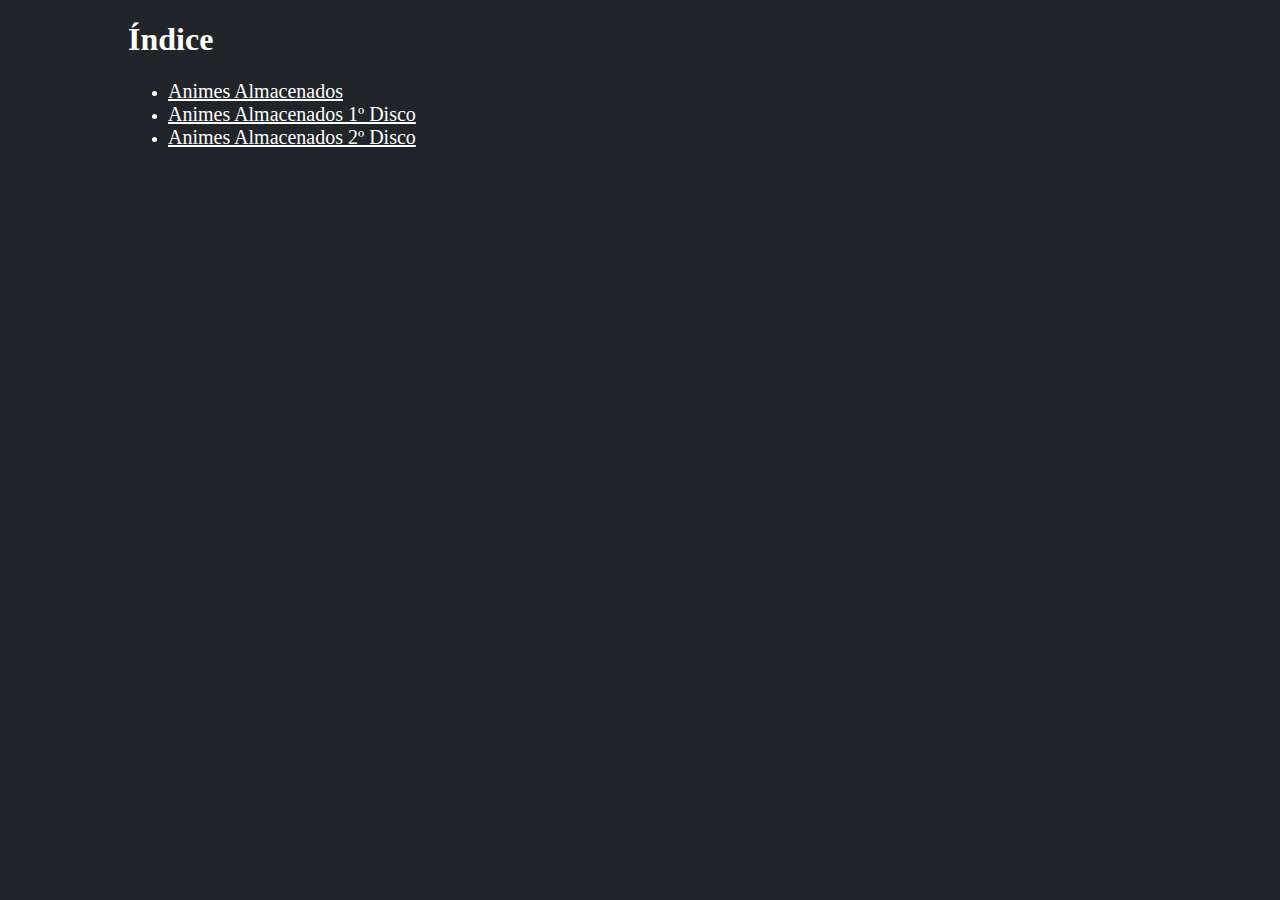
<file: index.html>
<!DOCTYPE html>
<html lang="es">
<head>
    <meta charset="UTF-8">
    <meta name="viewport" content="width=device-width, initial-scale=1.0">
    <title>Índice</title>
    <link rel="stylesheet" href="css/index.css">
</head>
<body>
    <h1>Índice</h1>
    <ul>
        <li><a href="AnimesVistos/animesalmacenados.html">Animes Almacenados</a></li>
        <li><a href="AnimesVistos/disco1.html">Animes Almacenados 1º Disco</a></li>
        <li><a href="AnimesVistos/disco2.html">Animes Almacenados 2º Disco</a></li>
    </ul>
</body>
</html>
</file>
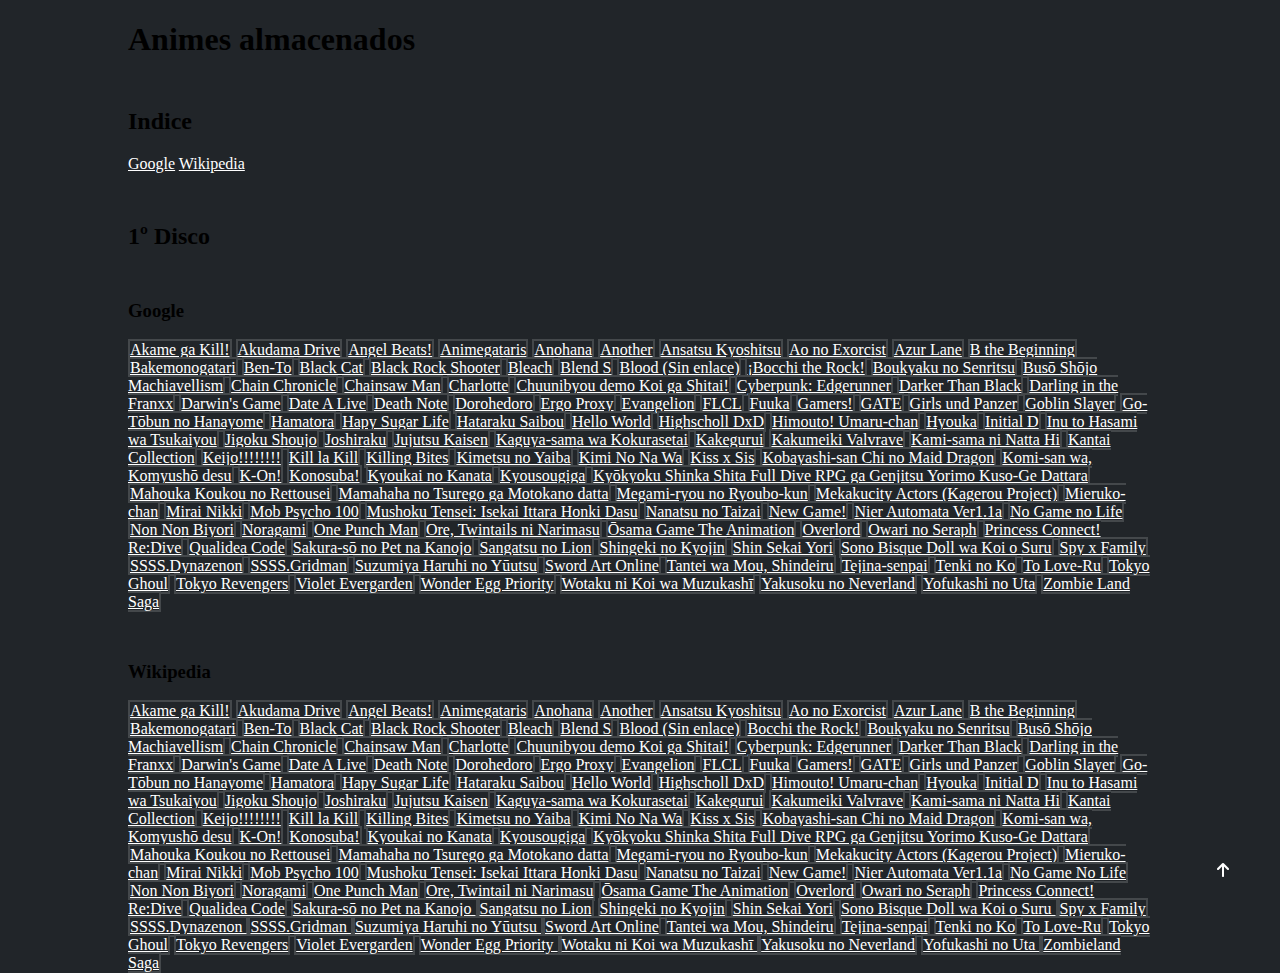
<file: AnimesVistos/animesalmacenados.html>
<!DOCTYPE html>
<html lang="es">

<head>
    <meta charset="UTF-8">
    <meta name="viewport" content="width=device-width, initial-scale=1.0">
    <title>Animes almacenados</title>
    <link rel="stylesheet" href="https://stackpath.bootstrapcdn.com/bootstrap/5.0.0-alpha1/css/bootstrap.min.css"
        integrity="sha384-r4NyP46KrjDleawBgD5tp8Y7UzmLA05oM1iAEQ17CSuDqnUK2+k9luXQOfXJCJ4I" crossorigin="anonymous">
    <script src="https://cdn.jsdelivr.net/npm/popper.js@1.16.0/dist/umd/popper.min.js"
        integrity="sha384-Q6E9RHvbIyZFJoft+2mJbHaEWldlvI9IOYy5n3zV9zzTtmI3UksdQRVvoxMfooAo"
        crossorigin="anonymous"></script>
    <script src="https://stackpath.bootstrapcdn.com/bootstrap/5.0.0-alpha1/js/bootstrap.min.js"
        integrity="sha384-oesi62hOLfzrys4LxRF63OJCXdXDipiYWBnvTl9Y9/TRlw5xlKIEHpNyvvDShgf/"
        crossorigin="anonymous"></script>
    <link rel="stylesheet" href="https://cdnjs.cloudflare.com/ajax/libs/font-awesome/6.5.2/css/all.min.css">
    <link rel="stylesheet" href="../css/animesalmacenados.css">
    <base target="vta">
    <!-- <style>
        html {
            scroll-behavior: smooth;
        }

        body {
            background-color: #212529;
            width: 80%;
            margin: auto;
        }

        .list-group-item {
            background-color: #212529;
            color: white;
            border: 2px solid rgb(255 255 255 / 16%);
        }

        .list-group-item:hover {
            background-color: rgb(13, 110, 253);
            color: white;
        }

        .list-group-item:focus {
            background-color: rgb(13, 110, 253);
            color: white;
        }

        #indice {
            margin-bottom: 50px;
            margin-top: 50px;
        }

        h3 {
            margin-top: 50px;
        }

        .not-active {
            pointer-events: none;
            cursor: default;
        }

        .flecha {
            position: fixed;
            bottom: 20px;
            right: 4%;
        }

        a {
            color: white;
            width: fit-content;
            margin: auto;
        }

        a:hover {
            color: rgb(13, 110, 253);
        }
    </style> -->
</head>

<body class="text-light text-center">
    <h1 class="border-bottom border-dark p-0" id="inicio">Animes almacenados</h1>

    <div class="flecha">
        <a href="#inicio" target="_self"><i class="fa-solid fa-arrow-up"></i></a>
    </div>

    <div class="list-group" id="indice">
        <h2>Indice</h2>
        <a href="#Google" target="_self">Google</a>
        <a href="#Wikipedia" target="_self">Wikipedia</a>
    </div>

    <h2>1º Disco</h2>
    <h3 id="Google" class="mt-0">Google</h3>
    <div class="list-group google">
        <a href="https://www.google.com/search?q=Akame+ga+Kill!" class="list-group-item list-group-item-action">Akame ga
            Kill!</a>
        <a href="https://www.google.com/search?q=Akudama+Drive" class="list-group-item list-group-item-action">Akudama
            Drive</a>
        <a href="https://www.google.com/search?q=Angel+Beats!" class="list-group-item list-group-item-action">Angel
            Beats!</a>
        <a href="https://www.google.com/search?q=Anime-Gatari"
            class="list-group-item list-group-item-action">Animegataris</a>
        <a href="https://www.google.com/search?q=Ano+Hi+Mita+Hana+no+Namae+o+Bokutachi+wa+Mada+Shiranai"
            class="list-group-item list-group-item-action">Anohana</a>
        <a href="https://www.google.com/search?q=Another" class="list-group-item list-group-item-action">Another</a>
        <a href="https://www.google.com/search?q=Ansatsu+Kyoshitsu"
            class="list-group-item list-group-item-action">Ansatsu Kyoshitsu</a>
        <a href="https://www.google.com/search?q=Ao+no+Exorcist" class="list-group-item list-group-item-action">Ao no
            Exorcist</a>
        <a href="https://www.google.com/search?q=Azur+Lane" class="list-group-item list-group-item-action">Azur Lane</a>
        <a href="https://www.google.com/search?q=B+The+Beginning" class="list-group-item list-group-item-action">B the
            Beginning</a>
        <a href="https://www.google.com/search?q=Bakemonogatari"
            class="list-group-item list-group-item-action">Bakemonogatari</a>
        <a href="https://www.google.com/search?q=Ben-To" class="list-group-item list-group-item-action">Ben-To</a>
        <a href="https://www.google.com/search?q=Black+Cat" class="list-group-item list-group-item-action">Black Cat</a>
        <a href="https://www.google.com/search?q=Black+Rock+Shooter"
            class="list-group-item list-group-item-action">Black Rock Shooter</a>
        <a href="https://www.google.com/search?q=Bleach"
            class="list-group-item list-group-item-action">Bleach</a>
        <a href="https://www.google.com/search?q=Blend+S" class="list-group-item list-group-item-action">Blend S</a>
        <a href="#" class="list-group-item list-group-item-action not-active">Blood (Sin enlace)</a>
        <a href="https://www.google.com/search?q=Bocchi+the+Rock!"
            class="list-group-item list-group-item-action">¡Bocchi the Rock!</a>
        <a href="https://www.google.com/search?q=Boukyaku+no+Senritsu"
            class="list-group-item list-group-item-action">Boukyaku no Senritsu</a>
        <a href="https://www.google.com/search?q=Buso+Shojo+Machiavellism"
            class="list-group-item list-group-item-action">Busō Shōjo Machiavellism</a>
        <a href="https://www.google.com/search?q=Chain+Chronicle" class="list-group-item list-group-item-action">Chain
            Chronicle</a>
        <a href="https://www.google.com/search?q=Chainsaw+Man" class="list-group-item list-group-item-action">Chainsaw
            Man</a>
        <a href="https://www.google.com/search?q=Charlotte" class="list-group-item list-group-item-action">Charlotte</a>
        <a href="https://www.google.com/search?q=Chunibyo+Demo+Koi+ga+Shitai!"
            class="list-group-item list-group-item-action">Chuunibyou demo Koi ga Shitai!</a>
        <a href="https://www.google.com/search?q=Cyberpunk:+Edgerunners"
            class="list-group-item list-group-item-action">Cyberpunk: Edgerunner</a>
        <a href="https://www.google.com/search?q=Darker+than+Black"
            class="list-group-item list-group-item-action">Darker Than Black</a>
        <a href="https://www.google.com/search?q=Darling+in+the+Franxx"
            class="list-group-item list-group-item-action">Darling in the Franxx</a>
        <a href="https://www.google.com/search?q=Darwin's+Game" class="list-group-item list-group-item-action">Darwin's
            Game</a>
        <a href="https://www.google.com/search?q=Date+A+Live" class="list-group-item list-group-item-action">Date A
            Live</a>
        <a href="https://www.google.com/search?q=Death+Note" class="list-group-item list-group-item-action">Death
            Note</a>
        <a href="https://www.google.com/search?q=Dorohedoro"
            class="list-group-item list-group-item-action">Dorohedoro</a>
        <a href="https://www.google.com/search?q=Ergo+Proxy" class="list-group-item list-group-item-action">Ergo
            Proxy</a>
        <a href="https://www.google.com/search?q=Neon+Genesis+Evangelion"
            class="list-group-item list-group-item-action">Evangelion</a>
        <a href="https://www.google.com/search?q=FLCL" class="list-group-item list-group-item-action">FLCL</a>
        <a href="https://www.google.com/search?q=Fuuka" class="list-group-item list-group-item-action">Fuuka</a>
        <a href="https://www.google.com/search?q=Gamers!+anime"
            class="list-group-item list-group-item-action">Gamers!</a>
        <a href="https://www.google.com/search?q=Gate+(serie)" class="list-group-item list-group-item-action">GATE</a>
        <a href="https://www.google.com/search?q=Girls+und+Panzer" class="list-group-item list-group-item-action">Girls
            und Panzer</a>
        <a href="https://www.google.com/search?q=Goblin+Slayer" class="list-group-item list-group-item-action">Goblin
            Slayer</a>
        <a href="https://www.google.com/search?q=Go+Tōbun+no+Hanayome"
            class="list-group-item list-group-item-action">Go-Tōbun no Hanayome</a>
        <a href="https://www.google.com/search?q=Hamatora" class="list-group-item list-group-item-action">Hamatora</a>
        <a href="https://www.google.com/search?q=Happy+Sugar+Life" class="list-group-item list-group-item-action">Hapy
            Sugar Life</a>
        <a href="https://www.google.com/search?q=Hataraku+Saibou"
            class="list-group-item list-group-item-action">Hataraku
            Saibou</a>
        <a href="https://www.google.com/search?q=Hello+World+(película)"
            class="list-group-item list-group-item-action">Hello World</a>
        <a href="https://www.google.com/search?q=High+School+DxD"
            class="list-group-item list-group-item-action">Highscholl DxD</a>
        <a href="https://www.google.com/search?q=Himouto!+Umaru-chan"
            class="list-group-item list-group-item-action">Himouto! Umaru-chan</a>
        <a href="https://www.google.com/search?q=Hyouka" class="list-group-item list-group-item-action">Hyouka</a>
        <a href="https://www.google.com/search?q=Initial+D" class="list-group-item list-group-item-action">Initial D</a>
        <a href="https://www.google.com/search?q=Inu+to+Hasami+wa+Tsukaiyou"
            class="list-group-item list-group-item-action">Inu to Hasami wa Tsukaiyou</a>
        <a href="https://www.google.com/search?q=Jigoku+Shoujo" class="list-group-item list-group-item-action">Jigoku
            Shoujo</a>
        <a href="https://www.google.com/search?q=Joshiraku" class="list-group-item list-group-item-action">Joshiraku</a>
        <a href="https://www.google.com/search?q=Jujutsu+Kaisen" class="list-group-item list-group-item-action">Jujutsu
            Kaisen</a>
        <a href="https://www.google.com/search?q=Kaguya-sama:+Love+Is+War"
            class="list-group-item list-group-item-action">Kaguya-sama wa Kokurasetai</a>
        <a href="https://www.google.com/search?q=Kakegurui" class="list-group-item list-group-item-action">Kakegurui</a>
        <a href="https://www.google.com/search?q=Kakumeiki+Valvrave"
            class="list-group-item list-group-item-action">Kakumeiki Valvrave</a>
        <a href="https://www.google.com/search?q=Kami-sama+ni+Natta+Hi"
            class="list-group-item list-group-item-action">Kami-sama ni Natta Hi</a>
        <a href="https://www.google.com/search?q=Kantai+Collection"
            class="list-group-item list-group-item-action">Kantai Collection</a>
        <a href="https://www.google.com/search?q=Keijo!!!!!!!!"
            class="list-group-item list-group-item-action">Keijo!!!!!!!!</a>
        <a href="https://www.google.com/search?q=Kill+la+Kill" class="list-group-item list-group-item-action">Kill la
            Kill</a>
        <a href="https://www.google.com/search?q=Killing+Bites" class="list-group-item list-group-item-action">Killing
            Bites</a>
        <a href="https://www.google.com/search?q=Kimetsu+no+Yaiba"
            class="list-group-item list-group-item-action">Kimetsu no Yaiba</a>
        <a href="https://www.google.com/search?q=Kimi+no+na+Wa" class="list-group-item list-group-item-action">Kimi No
            Na
            Wa</a>
        <a href="https://www.google.com/search?q=Kissxsis" class="list-group-item list-group-item-action">Kiss x Sis</a>
        <a href="https://www.google.com/search?q=Kobayashi-san+Chi+no+Maid+Dragon"
            class="list-group-item list-group-item-action">Kobayashi-san Chi no Maid Dragon</a>
        <a href="https://www.google.com/search?q=Komi-san+wa,+Komyushō+desu"
            class="list-group-item list-group-item-action">Komi-san wa, Komyushō desu</a>
        <a href="https://www.google.com/search?q=K-On!" class="list-group-item list-group-item-action">K-On!</a>
        <a href="https://www.google.com/search?q=Konosuba!" class="list-group-item list-group-item-action">Konosuba!</a>
        <a href="https://www.google.com/search?q=Kyoukai+no+Kanata"
            class="list-group-item list-group-item-action">Kyoukai no Kanata</a>
        <a href="https://www.google.com/search?q=Kyousougiga"
            class="list-group-item list-group-item-action">Kyousougiga</a>
        <a href="https://www.google.com/search?q=Kyuukyoku+Shinka+Shita+Full+Dive+RPG+ga+Genjitsu+Yorimo+Kuso-Ge+Dattara"
            class="list-group-item list-group-item-action">Kyōkyoku Shinka Shita Full Dive RPG ga Genjitsu Yorimo
            Kuso-Ge Dattara</a>
        <a href="https://www.google.com/search?q=Mahouka+Koukou+no+Rettousei"
            class="list-group-item list-group-item-action">Mahouka Koukou no Rettousei</a>
        <a href="https://www.google.com/search?q=Mamahaha+no+Tsurego+ga+Motokano+datta"
            class="list-group-item list-group-item-action">Mamahaha no Tsurego ga Motokano datta</a>
        <a href="https://www.google.com/search?q=Megami-ryou+no+Ryoubo-kun"
            class="list-group-item list-group-item-action">Megami-ryou no Ryoubo-kun</a>
        <a href="https://www.google.com/search?q=Mekakucity+Actors"
            class="list-group-item list-group-item-action">Mekakucity Actors (Kagerou Project)</a>
        <a href="https://www.google.com/search?q=Mieruko-chan"
            class="list-group-item list-group-item-action">Mieruko-chan</a>
        <a href="https://www.google.com/search?q=Mirai+Nikki" class="list-group-item list-group-item-action">Mirai
            Nikki</a>
        <a href="https://www.google.com/search?q=Mob+Psycho+100" class="list-group-item list-group-item-action">Mob
            Psycho 100</a>
        <a href="https://www.google.com/search?q=Mushoku+Tensei" class="list-group-item list-group-item-action">Mushoku
            Tensei: Isekai Ittara Honki Dasu</a>
        <a href="https://www.google.com/search?q=Nanatsu+no+Taizai"
            class="list-group-item list-group-item-action">Nanatsu no Taizai</a>
        <a href="https://www.google.com/search?q=New+Game!" class="list-group-item list-group-item-action">New Game!</a>
        <a href="https://www.google.com/search?q=Nier:+Automata+Ver1.1a"
            class="list-group-item list-group-item-action">Nier Automata Ver1.1a</a>
        <a href="https://www.google.com/search?q=No+Game+No+Life" class="list-group-item list-group-item-action">No Game
            no Life</a>
        <a href="https://www.google.com/search?q=Non+Non+Biyori" class="list-group-item list-group-item-action">Non Non
            Biyori</a>
        <a href="https://www.google.com/search?q=Noragami" class="list-group-item list-group-item-action">Noragami</a>
        <a href="https://www.google.com/search?q=One-Punch+Man" class="list-group-item list-group-item-action">One Punch
            Man</a>
        <a href="https://www.google.com/search?q=Ore,+Twintail+ni+Narimasu."
            class="list-group-item list-group-item-action">Ore, Twintails ni Narimasu</a>
        <a href="https://www.google.com/search?q=Ousama+Game+The+Animation"
            class="list-group-item list-group-item-action">Ōsama Game The Animation</a>
        <a href="https://www.google.com/search?q=Overlord+anime"
            class="list-group-item list-group-item-action">Overlord</a>
        <a href="https://www.google.com/search?q=Owari+no+Seraph" class="list-group-item list-group-item-action">Owari
            no Seraph</a>
        <a href="https://www.google.com/search?q=Princess+Connect!+Re:Dive"
            class="list-group-item list-group-item-action">Princess Connect! Re:Dive</a>
        <a href="https://www.google.com/search?q=Qualidea+Code" class="list-group-item list-group-item-action">Qualidea
            Code</a>
        <a href="https://www.google.com/search?q=Sakura-sou+no+Pet+na+Kanojo"
            class="list-group-item list-group-item-action">Sakura-sō no Pet na Kanojo</a>
        <a href="https://www.google.com/search?q=Sangatsu+no+Lion"
            class="list-group-item list-group-item-action">Sangatsu no Lion</a>
        <a href="https://www.google.com/search?q=Shingeki+no+Kyojin"
            class="list-group-item list-group-item-action">Shingeki no Kyojin</a>
        <a href="https://www.google.com/search?q=Shin+Sekai+Yori" class="list-group-item list-group-item-action">Shin
            Sekai Yori</a>
        <a href="https://www.google.com/search?q=Sono+Bisque+Doll+wa+Koi+o_Suru"
            class="list-group-item list-group-item-action">Sono Bisque Doll wa Koi o Suru</a>
        <a href="https://www.google.com/search?q=Spy+x+Family" class="list-group-item list-group-item-action">Spy x
            Family</a>
        <a href="https://www.google.com/search?q=SSSS.Dynazenon"
            class="list-group-item list-group-item-action">SSSS.Dynazenon</a>
        <a href="https://www.google.com/search?q=SSSS.Gridman"
            class="list-group-item list-group-item-action">SSSS.Gridman</a>
        <a href="https://www.google.com/search?q=Suzumiya+Haruhi+no+Yuuutsu"
            class="list-group-item list-group-item-action">Suzumiya Haruhi no Yūutsu</a>
        <a href="https://www.google.com/search?q=Sword+Art+Online" class="list-group-item list-group-item-action">Sword
            Art Online</a>
        <a href="https://www.google.com/search?q=Tantei+wa+Mou,+Shindeiru."
            class="list-group-item list-group-item-action">Tantei wa Mou, Shindeiru</a>
        <a href="https://www.google.com/search?q=Tejina-senpai"
            class="list-group-item list-group-item-action">Tejina-senpai</a>
        <a href="https://www.google.com/search?q=Tenki+no+Ko" class="list-group-item list-group-item-action">Tenki
            no Ko</a>
        <a href="https://www.google.com/search?q=To+Love-Ru" class="list-group-item list-group-item-action">To
            Love-Ru</a>
        <a href="https://www.google.com/search?q=Tokyo_Ghoul" class="list-group-item list-group-item-action">Tokyo
            Ghoul</a>
        <a href="https://www.google.com/search?q=Tokyo_Revengers" class="list-group-item list-group-item-action">Tokyo
            Revengers</a>
        <a href="https://www.google.com/search?q=Violet_Evergarden"
            class="list-group-item list-group-item-action">Violet Evergarden</a>
        <a href="https://www.google.com/search?q=Wonder_Egg_Priority"
            class="list-group-item list-group-item-action">Wonder Egg Priority</a>
        <a href="https://www.google.com/search?q=Wotaku_ni_Koi_wa_Muzukashii"
            class="list-group-item list-group-item-action">Wotaku ni Koi wa Muzukashī</a>
        <a href="https://www.google.com/search?q=Yakusoku+no+Neverland"
            class="list-group-item list-group-item-action">Yakusoku no Neverland</a>
        <a href="https://www.google.com/search?q=Yofukashi+no+Uta"
            class="list-group-item list-group-item-action">Yofukashi no Uta</a>
        <a href="https://www.google.com/search?q=Zombie+Land+Saga" class="list-group-item list-group-item-action">Zombie
            Land Saga</a>
    </div>

    <!------------------------------------------------------------------------------------------------------------------------------>

    <h3 id="Wikipedia" class="mt-0">Wikipedia</h3>
    <div class="list-group wikipedia">
        <a href="https://es.wikipedia.org/wiki/Akame_ga_Kill!" class="list-group-item list-group-item-action">Akame ga
            Kill!</a>
        <a href="https://es.wikipedia.org/wiki/Akudama_Drive" class="list-group-item list-group-item-action">Akudama
            Drive</a>
        <a href="https://es.wikipedia.org/wiki/Angel_Beats!" class="list-group-item list-group-item-action">Angel
            Beats!</a>
        <a href="https://es.wikipedia.org/wiki/Anime-Gatari"
            class="list-group-item list-group-item-action">Animegataris</a>
        <a href="https://es.wikipedia.org/wiki/Ano_Hi_Mita_Hana_no_Namae_o_Bokutachi_wa_Mada_Shiranai."
            class="list-group-item list-group-item-action">Anohana</a>
        <a href="https://es.wikipedia.org/wiki/Another" class="list-group-item list-group-item-action">Another</a>
        <a href="https://es.wikipedia.org/wiki/Assassination_Classroom"
            class="list-group-item list-group-item-action">Ansatsu Kyoshitsu</a>
        <a href="https://es.wikipedia.org/wiki/Blue_Exorcist" class="list-group-item list-group-item-action">Ao no
            Exorcist</a>
        <a href="https://es.wikipedia.org/wiki/Azur_Lane" class="list-group-item list-group-item-action">Azur Lane</a>
        <a href="https://es.wikipedia.org/wiki/B_The_Beginning" class="list-group-item list-group-item-action">B the
            Beginning</a>
        <a href="https://es.wikipedia.org/wiki/Bakemonogatari"
            class="list-group-item list-group-item-action">Bakemonogatari</a>
        <a href="https://es.wikipedia.org/wiki/Ben-To" class="list-group-item list-group-item-action">Ben-To</a>
        <a href="https://es.wikipedia.org/wiki/Black_Cat" class="list-group-item list-group-item-action">Black Cat</a>
        <a href="https://es.wikipedia.org/wiki/Black_Rock_Shooter" class="list-group-item list-group-item-action">Black
            Rock Shooter</a>
        <a href="https://es.wikipedia.org/wiki/Bleach" class="list-group-item list-group-item-action">Bleach</a>
        <a href="https://es.wikipedia.org/wiki/Blend_S" class="list-group-item list-group-item-action">Blend S</a>
        <a href="#" class="list-group-item list-group-item-action not-active">Blood (Sin enlace)</a>
        <a href="https://es.wikipedia.org/wiki/Bocchi_the_Rock!" class="list-group-item list-group-item-action">Bocchi
            the Rock!</a>
        <a href="https://en.wikipedia.org/wiki/Melody_of_Oblivion"
            class="list-group-item list-group-item-action">Boukyaku no Senritsu</a>
        <a href="https://es.wikipedia.org/wiki/Bus%C5%8D_Sh%C5%8Djo_Machiavellism"
            class="list-group-item list-group-item-action">Busō Shōjo Machiavellism</a>
        <a href="https://en.wikipedia.org/wiki/Chain_Chronicle" class="list-group-item list-group-item-action">Chain
            Chronicle</a>
        <a href="https://es.wikipedia.org/wiki/Chainsaw_Man" class="list-group-item list-group-item-action">Chainsaw
            Man</a>
        <a href="https://es.wikipedia.org/wiki/Charlotte_(anime)"
            class="list-group-item list-group-item-action">Charlotte</a>
        <a href="https://es.wikipedia.org/wiki/Ch%C5%ABniby%C5%8D_Demo_Koi_ga_Shitai!"
            class="list-group-item list-group-item-action">Chuunibyou demo Koi ga Shitai!</a>
        <a href="https://es.wikipedia.org/wiki/Cyberpunk:_Edgerunners"
            class="list-group-item list-group-item-action">Cyberpunk: Edgerunner</a>
        <a href="https://es.wikipedia.org/wiki/Darker_than_Black" class="list-group-item list-group-item-action">Darker
            Than Black</a>
        <a href="https://es.wikipedia.org/wiki/Darling_in_the_Franxx"
            class="list-group-item list-group-item-action">Darling in the Franxx</a>
        <a href="https://es.wikipedia.org/wiki/Darwin%27s_Game" class="list-group-item list-group-item-action">Darwin's
            Game</a>
        <a href="https://es.wikipedia.org/wiki/Date_A_Live" class="list-group-item list-group-item-action">Date A
            Live</a>
        <a href="https://es.wikipedia.org/wiki/Death_Note" class="list-group-item list-group-item-action">Death Note</a>
        <a href="https://es.wikipedia.org/wiki/Dorohedoro" class="list-group-item list-group-item-action">Dorohedoro</a>
        <a href="https://es.wikipedia.org/wiki/Ergo_Proxy" class="list-group-item list-group-item-action">Ergo Proxy</a>
        <a href="https://es.wikipedia.org/wiki/Neon_Genesis_Evangelion"
            class="list-group-item list-group-item-action">Evangelion</a>
        <a href="https://es.wikipedia.org/wiki/FLCL" class="list-group-item list-group-item-action">FLCL</a>
        <a href="https://es.wikipedia.org/wiki/F%C5%ABka" class="list-group-item list-group-item-action">Fuuka</a>
        <a href="https://es.wikipedia.org/wiki/Gamers!" class="list-group-item list-group-item-action">Gamers!</a>
        <a href="https://es.wikipedia.org/wiki/Gate_(serie)" class="list-group-item list-group-item-action">GATE</a>
        <a href="https://es.wikipedia.org/wiki/Girls_und_Panzer" class="list-group-item list-group-item-action">Girls
            und Panzer</a>
        <a href="https://es.wikipedia.org/wiki/Goblin_Slayer" class="list-group-item list-group-item-action">Goblin
            Slayer</a>
        <a href="https://es.wikipedia.org/wiki/The_Quintessential_Quintuplets"
            class="list-group-item list-group-item-action">Go-Tōbun no Hanayome</a>
        <a href="https://es.wikipedia.org/wiki/Hamatora" class="list-group-item list-group-item-action">Hamatora</a>
        <a href="https://es.wikipedia.org/wiki/Happy_Sugar_Life" class="list-group-item list-group-item-action">Hapy
            Sugar Life</a>
        <a href="https://es.wikipedia.org/wiki/Cells_at_Work!" class="list-group-item list-group-item-action">Hataraku
            Saibou</a>
        <a href="https://es.wikipedia.org/wiki/Hello_World_(pel%C3%ADcula)"
            class="list-group-item list-group-item-action">Hello World</a>
        <a href="https://es.wikipedia.org/wiki/High_School_DxD"
            class="list-group-item list-group-item-action">Highscholl DxD</a>
        <a href="https://es.wikipedia.org/wiki/Himouto!_Umaru-chan"
            class="list-group-item list-group-item-action">Himouto! Umaru-chan</a>
        <a href="https://es.wikipedia.org/wiki/Hyouka" class="list-group-item list-group-item-action">Hyouka</a>
        <a href="https://es.wikipedia.org/wiki/Initial_D" class="list-group-item list-group-item-action">Initial D</a>
        <a href="https://es.wikipedia.org/wiki/Inu_to_Hasami_wa_Tsukaiy%C5%8D"
            class="list-group-item list-group-item-action">Inu to Hasami wa Tsukaiyou</a>
        <a href="https://es.wikipedia.org/wiki/Jigoku_Sh%C5%8Djo" class="list-group-item list-group-item-action">Jigoku
            Shoujo</a>
        <a href="https://es.wikipedia.org/wiki/Joshiraku" class="list-group-item list-group-item-action">Joshiraku</a>
        <a href="https://es.wikipedia.org/wiki/Jujutsu_Kaisen" class="list-group-item list-group-item-action">Jujutsu
            Kaisen</a>
        <a href="https://es.wikipedia.org/wiki/Kaguya-sama:_Love_Is_War"
            class="list-group-item list-group-item-action">Kaguya-sama wa Kokurasetai</a>
        <a href="https://es.wikipedia.org/wiki/Kakegurui" class="list-group-item list-group-item-action">Kakegurui</a>
        <a href="https://es.wikipedia.org/wiki/Kakumeiki_Valvrave"
            class="list-group-item list-group-item-action">Kakumeiki Valvrave</a>
        <a href="https://es.wikipedia.org/wiki/The_Day_I_Became_a_God"
            class="list-group-item list-group-item-action">Kami-sama ni Natta Hi</a>
        <a href="https://es.wikipedia.org/wiki/Kantai_Collection" class="list-group-item list-group-item-action">Kantai
            Collection</a>
        <a href="https://es.wikipedia.org/wiki/Keijo!!!!!!!!"
            class="list-group-item list-group-item-action">Keijo!!!!!!!!</a>
        <a href="https://es.wikipedia.org/wiki/Kill_la_Kill" class="list-group-item list-group-item-action">Kill la
            Kill</a>
        <a href="https://es.wikipedia.org/wiki/Killing_Bites" class="list-group-item list-group-item-action">Killing
            Bites</a>
        <a href="https://es.wikipedia.org/wiki/Demon_Slayer:_Kimetsu_no_Yaiba"
            class="list-group-item list-group-item-action">Kimetsu no Yaiba</a>
        <a href="https://es.wikipedia.org/wiki/Your_Name" class="list-group-item list-group-item-action">Kimi No Na
            Wa</a>
        <a href="https://es.wikipedia.org/wiki/Kissxsis" class="list-group-item list-group-item-action">Kiss x Sis</a>
        <a href="https://es.wikipedia.org/wiki/Miss_Kobayashi%27s_Dragon_Maid"
            class="list-group-item list-group-item-action">Kobayashi-san Chi no Maid Dragon</a>
        <a href="https://es.wikipedia.org/wiki/Komi_Can%27t_Communicate"
            class="list-group-item list-group-item-action">Komi-san wa, Komyushō desu</a>
        <a href="https://es.wikipedia.org/wiki/K-On!" class="list-group-item list-group-item-action">K-On!</a>
        <a href="https://es.wikipedia.org/wiki/KonoSuba!" class="list-group-item list-group-item-action">Konosuba!</a>
        <a href="https://es.wikipedia.org/wiki/Beyond_the_Boundary"
            class="list-group-item list-group-item-action">Kyoukai no Kanata</a>
        <a href="https://en.wikipedia.org/wiki/Kyousougiga"
            class="list-group-item list-group-item-action">Kyousougiga</a>
        <a href="https://es.wikipedia.org/wiki/Ky%C5%8Dkyoku_Shinka_Shita_Full_Dive_RPG_ga_Genjitsu_Yorimo_Kuso-Ge_Dattara"
            class="list-group-item list-group-item-action">Kyōkyoku Shinka Shita Full Dive RPG ga Genjitsu Yorimo
            Kuso-Ge Dattara</a>
        <a href="https://es.wikipedia.org/wiki/The_Irregular_at_Magic_High_School"
            class="list-group-item list-group-item-action">Mahouka Koukou no Rettousei</a>
        <a href="https://es.wikipedia.org/wiki/Mamahaha_no_Tsurego_ga_Motokano_datta"
            class="list-group-item list-group-item-action">Mamahaha no Tsurego ga Motokano datta</a>
        <a href="https://es.wikipedia.org/wiki/Megami-ry%C5%8D_no_Ry%C5%8Dbo-kun"
            class="list-group-item list-group-item-action">Megami-ryou no Ryoubo-kun</a>
        <a href="https://es.wikipedia.org/wiki/Kagerou_Project"
            class="list-group-item list-group-item-action">Mekakucity Actors (Kagerou Project)</a>
        <a href="https://es.wikipedia.org/wiki/Mieruko-chan"
            class="list-group-item list-group-item-action">Mieruko-chan</a>
        <a href="https://es.wikipedia.org/wiki/The_Future_Diary" class="list-group-item list-group-item-action">Mirai
            Nikki</a>
        <a href="https://es.wikipedia.org/wiki/Mob_Psycho_100" class="list-group-item list-group-item-action">Mob Psycho
            100</a>
        <a href="https://es.wikipedia.org/wiki/Mushoku_Tensei" class="list-group-item list-group-item-action">Mushoku
            Tensei: Isekai Ittara Honki Dasu</a>
        <a href="https://es.wikipedia.org/wiki/Nanatsu_no_Taizai" class="list-group-item list-group-item-action">Nanatsu
            no Taizai</a>
        <a href="https://es.wikipedia.org/wiki/New_Game!" class="list-group-item list-group-item-action">New Game!</a>
        <a href="https://es.wikipedia.org/wiki/Nier:_Automata_Ver1.1a"
            class="list-group-item list-group-item-action">Nier Automata Ver1.1a</a>
        <a href="https://es.wikipedia.org/wiki/No_Game_No_Life" class="list-group-item list-group-item-action">No Game
            No Life</a>
        <a href="https://es.wikipedia.org/wiki/Non_Non_Biyori" class="list-group-item list-group-item-action">Non Non
            Biyori</a>
        <a href="https://es.wikipedia.org/wiki/Noragami" class="list-group-item list-group-item-action">Noragami</a>
        <a href="https://es.wikipedia.org/wiki/One-Punch_Man" class="list-group-item list-group-item-action">One Punch
            Man</a>
        <a href="https://es.wikipedia.org/wiki/Ore,_Twintail_ni_Narimasu."
            class="list-group-item list-group-item-action">Ore, Twintail ni Narimasu</a>
        <a href="https://es.wikipedia.org/wiki/%C5%8Csama_Game_The_Animation"
            class="list-group-item list-group-item-action">Ōsama Game The Animation</a>
        <a href="https://es.wikipedia.org/wiki/Overlord_(novela_ligera)"
            class="list-group-item list-group-item-action">Overlord</a>
        <a href="https://es.wikipedia.org/wiki/Owari_no_Seraph" class="list-group-item list-group-item-action">Owari no
            Seraph</a>
        <a href="https://es.wikipedia.org/wiki/Princess_Connect!_Re:Dive"
            class="list-group-item list-group-item-action">Princess Connect! Re:Dive</a>
        <a href="https://en.wikipedia.org/wiki/Qualidea_Code" class="list-group-item list-group-item-action">Qualidea
            Code</a>
        <a href="https://es.wikipedia.org/wiki/Sakura-s%C5%8D_no_Pet_na_Kanojo"
            class="list-group-item list-group-item-action">Sakura-sō no Pet na Kanojo
        </a>
        <a href="https://es.wikipedia.org/wiki/Sangatsu_no_Lion" class="list-group-item list-group-item-action">Sangatsu
            no Lion</a>
        <a href="https://es.wikipedia.org/wiki/Shingeki_no_Kyojin"
            class="list-group-item list-group-item-action">Shingeki no Kyojin</a>
        <a href="https://es.wikipedia.org/wiki/Shin_Sekai_Yori" class="list-group-item list-group-item-action">Shin
            Sekai Yori</a>
        <a href="https://es.wikipedia.org/wiki/Sono_Bisque_Doll_wa_Koi_o_Suru"
            class="list-group-item list-group-item-action">Sono Bisque Doll wa Koi o Suru
        </a>
        <a href="https://es.wikipedia.org/wiki/Spy_%C3%97_Family" class="list-group-item list-group-item-action">Spy x
            Family
        </a>
        <a href="https://es.wikipedia.org/wiki/SSSS.Dynazenon"
            class="list-group-item list-group-item-action">SSSS.Dynazenon
        </a>
        <a href="https://es.wikipedia.org/wiki/SSSS.Gridman" class="list-group-item list-group-item-action">SSSS.Gridman
        </a>
        <a href="https://es.wikipedia.org/wiki/Suzumiya_Haruhi_no_Y%C5%AButsu"
            class="list-group-item list-group-item-action">Suzumiya Haruhi no Yūutsu
        </a>
        <a href="https://es.wikipedia.org/wiki/Sword_Art_Online" class="list-group-item list-group-item-action">Sword
            Art Online</a>
        <a href="https://es.wikipedia.org/wiki/Tantei_wa_Mou,_Shindeiru."
            class="list-group-item list-group-item-action">Tantei wa Mou, Shindeiru</a>
        <a href="https://es.wikipedia.org/wiki/Tejina-senpai"
            class="list-group-item list-group-item-action">Tejina-senpai</a>
        <a href="https://es.wikipedia.org/wiki/El_tiempo_contigo" class="list-group-item list-group-item-action">Tenki
            no Ko</a>
        <a href="https://es.wikipedia.org/wiki/To_Love-Ru" class="list-group-item list-group-item-action">To Love-Ru</a>
        <a href="https://es.wikipedia.org/wiki/Tokyo_Ghoul" class="list-group-item list-group-item-action">Tokyo
            Ghoul</a>
        <a href="https://es.wikipedia.org/wiki/Tokyo_Revengers" class="list-group-item list-group-item-action">Tokyo
            Revengers</a>
        <a href="https://es.wikipedia.org/wiki/Violet_Evergarden" class="list-group-item list-group-item-action">Violet
            Evergarden</a>
        <a href="https://es.wikipedia.org/wiki/Wonder_Egg_Priority"
            class="list-group-item list-group-item-action">Wonder Egg Priority
        </a>
        <a href="https://es.wikipedia.org/wiki/Wotaku_ni_Koi_wa_Muzukash%C4%AB"
            class="list-group-item list-group-item-action">Wotaku ni Koi wa Muzukashī
        </a>
        <a href="https://es.wikipedia.org/wiki/The_Promised_Neverland"
            class="list-group-item list-group-item-action">Yakusoku no Neverland</a>
        <a href="https://es.wikipedia.org/wiki/Yofukashi_no_Uta"
            class="list-group-item list-group-item-action">Yofukashi no Uta
        </a>
        <a href="https://es.wikipedia.org/wiki/Zombieland_Saga"
            class="list-group-item list-group-item-action">Zombieland Saga</a>
    </div>
</body>

</html>
</file>
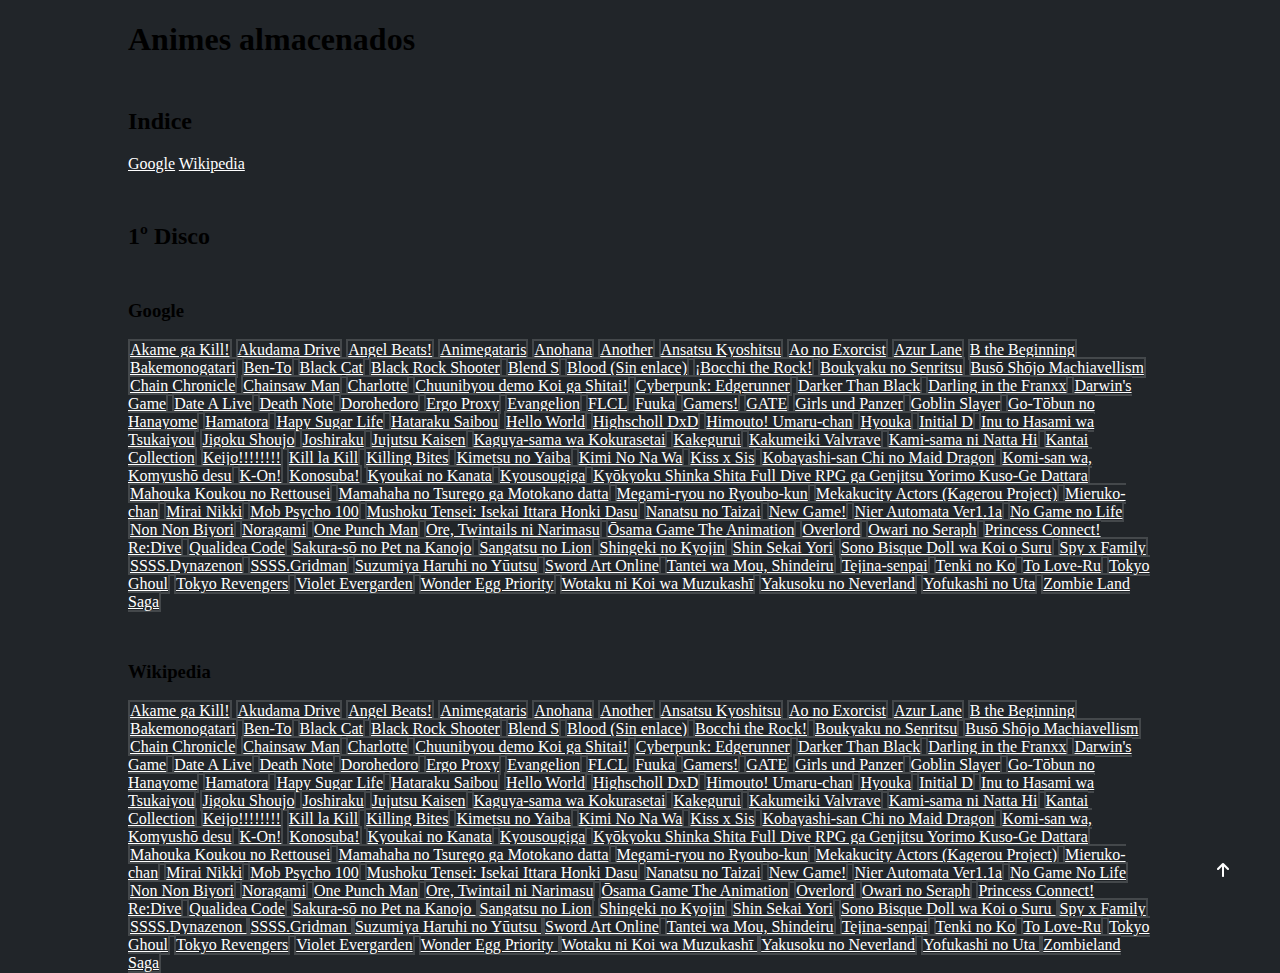
<file: AnimesVistos/disco1.html>
<!DOCTYPE html>
<html lang="es">

<head>
    <meta charset="UTF-8">
    <meta name="viewport" content="width=device-width, initial-scale=1.0">
    <title>Animes almacenados</title>
    <link rel="stylesheet" href="https://stackpath.bootstrapcdn.com/bootstrap/5.0.0-alpha1/css/bootstrap.min.css"
        integrity="sha384-r4NyP46KrjDleawBgD5tp8Y7UzmLA05oM1iAEQ17CSuDqnUK2+k9luXQOfXJCJ4I" crossorigin="anonymous">
    <script src="https://cdn.jsdelivr.net/npm/popper.js@1.16.0/dist/umd/popper.min.js"
        integrity="sha384-Q6E9RHvbIyZFJoft+2mJbHaEWldlvI9IOYy5n3zV9zzTtmI3UksdQRVvoxMfooAo"
        crossorigin="anonymous"></script>
    <script src="https://stackpath.bootstrapcdn.com/bootstrap/5.0.0-alpha1/js/bootstrap.min.js"
        integrity="sha384-oesi62hOLfzrys4LxRF63OJCXdXDipiYWBnvTl9Y9/TRlw5xlKIEHpNyvvDShgf/"
        crossorigin="anonymous"></script>
    <link rel="stylesheet" href="https://cdnjs.cloudflare.com/ajax/libs/font-awesome/6.5.2/css/all.min.css">
    <link rel="stylesheet" href="../css/animesalmacenados.css">
    <base target="vta">
    <!-- <style>
        html {
            scroll-behavior: smooth;
        }

        body {
            background-color: #212529;
            width: 80%;
            margin: auto;
        }

        .list-group-item {
            background-color: #212529;
            color: white;
            border: 2px solid rgb(255 255 255 / 16%);
        }

        .list-group-item:hover {
            background-color: rgb(13, 110, 253);
            color: white;
        }

        .list-group-item:focus {
            background-color: rgb(13, 110, 253);
            color: white;
        }

        #indice {
            margin-bottom: 50px;
            margin-top: 50px;
        }

        h3 {
            margin-top: 50px;
        }

        .not-active {
            pointer-events: none;
            cursor: default;
        }

        .flecha {
            position: fixed;
            bottom: 20px;
            right: 4%;
        }

        a {
            color: white;
            width: fit-content;
            margin: auto;
        }

        a:hover {
            color: rgb(13, 110, 253);
        }
    </style> -->
</head>

<body class="text-light text-center">
    <h1 class="border-bottom border-dark p-0" id="inicio">Animes almacenados</h1>

    <div class="flecha">
        <a href="#inicio" target="_self"><i class="fa-solid fa-arrow-up"></i></a>
    </div>

    <div class="list-group" id="indice">
        <h2>Indice</h2>
        <a href="#Google" target="_self">Google</a>
        <a href="#Wikipedia" target="_self">Wikipedia</a>
    </div>

    <h2>1º Disco</h2>
    <h3 id="Google" class="mt-0">Google</h3>
    <div class="list-group google">
        <a href="https://www.google.com/search?q=Akame+ga+Kill!" class="list-group-item list-group-item-action">Akame ga
            Kill!</a>
        <a href="https://www.google.com/search?q=Akudama+Drive" class="list-group-item list-group-item-action">Akudama
            Drive</a>
        <a href="https://www.google.com/search?q=Angel+Beats!" class="list-group-item list-group-item-action">Angel
            Beats!</a>
        <a href="https://www.google.com/search?q=Anime-Gatari"
            class="list-group-item list-group-item-action">Animegataris</a>
        <a href="https://www.google.com/search?q=Ano+Hi+Mita+Hana+no+Namae+o+Bokutachi+wa+Mada+Shiranai"
            class="list-group-item list-group-item-action">Anohana</a>
        <a href="https://www.google.com/search?q=Another" class="list-group-item list-group-item-action">Another</a>
        <a href="https://www.google.com/search?q=Ansatsu+Kyoshitsu"
            class="list-group-item list-group-item-action">Ansatsu Kyoshitsu</a>
        <a href="https://www.google.com/search?q=Ao+no+Exorcist" class="list-group-item list-group-item-action">Ao no
            Exorcist</a>
        <a href="https://www.google.com/search?q=Azur+Lane" class="list-group-item list-group-item-action">Azur Lane</a>
        <a href="https://www.google.com/search?q=B+The+Beginning" class="list-group-item list-group-item-action">B the
            Beginning</a>
        <a href="https://www.google.com/search?q=Bakemonogatari"
            class="list-group-item list-group-item-action">Bakemonogatari</a>
        <a href="https://www.google.com/search?q=Ben-To" class="list-group-item list-group-item-action">Ben-To</a>
        <a href="https://www.google.com/search?q=Black+Cat" class="list-group-item list-group-item-action">Black Cat</a>
        <a href="https://www.google.com/search?q=Black+Rock+Shooter"
            class="list-group-item list-group-item-action">Black Rock Shooter</a>
        <a href="https://www.google.com/search?q=Blend+S" class="list-group-item list-group-item-action">Blend S</a>
        <a href="#" class="list-group-item list-group-item-action not-active">Blood (Sin enlace)</a>
        <a href="https://www.google.com/search?q=Bocchi+the+Rock!"
            class="list-group-item list-group-item-action">¡Bocchi the Rock!</a>
        <a href="https://www.google.com/search?q=Boukyaku+no+Senritsu"
            class="list-group-item list-group-item-action">Boukyaku no Senritsu</a>
        <a href="https://www.google.com/search?q=Buso+Shojo+Machiavellism"
            class="list-group-item list-group-item-action">Busō Shōjo Machiavellism</a>
        <a href="https://www.google.com/search?q=Chain+Chronicle" class="list-group-item list-group-item-action">Chain
            Chronicle</a>
        <a href="https://www.google.com/search?q=Chainsaw+Man" class="list-group-item list-group-item-action">Chainsaw
            Man</a>
        <a href="https://www.google.com/search?q=Charlotte" class="list-group-item list-group-item-action">Charlotte</a>
        <a href="https://www.google.com/search?q=Chunibyo+Demo+Koi+ga+Shitai!"
            class="list-group-item list-group-item-action">Chuunibyou demo Koi ga Shitai!</a>
        <a href="https://www.google.com/search?q=Cyberpunk:+Edgerunners"
            class="list-group-item list-group-item-action">Cyberpunk: Edgerunner</a>
        <a href="https://www.google.com/search?q=Darker+than+Black"
            class="list-group-item list-group-item-action">Darker Than Black</a>
        <a href="https://www.google.com/search?q=Darling+in+the+Franxx"
            class="list-group-item list-group-item-action">Darling in the Franxx</a>
        <a href="https://www.google.com/search?q=Darwin's+Game" class="list-group-item list-group-item-action">Darwin's
            Game</a>
        <a href="https://www.google.com/search?q=Date+A+Live" class="list-group-item list-group-item-action">Date A
            Live</a>
        <a href="https://www.google.com/search?q=Death+Note" class="list-group-item list-group-item-action">Death
            Note</a>
        <a href="https://www.google.com/search?q=Dorohedoro"
            class="list-group-item list-group-item-action">Dorohedoro</a>
        <a href="https://www.google.com/search?q=Ergo+Proxy" class="list-group-item list-group-item-action">Ergo
            Proxy</a>
        <a href="https://www.google.com/search?q=Neon+Genesis+Evangelion"
            class="list-group-item list-group-item-action">Evangelion</a>
        <a href="https://www.google.com/search?q=FLCL" class="list-group-item list-group-item-action">FLCL</a>
        <a href="https://www.google.com/search?q=Fuuka" class="list-group-item list-group-item-action">Fuuka</a>
        <a href="https://www.google.com/search?q=Gamers!+anime"
            class="list-group-item list-group-item-action">Gamers!</a>
        <a href="https://www.google.com/search?q=Gate+(serie)" class="list-group-item list-group-item-action">GATE</a>
        <a href="https://www.google.com/search?q=Girls+und+Panzer" class="list-group-item list-group-item-action">Girls
            und Panzer</a>
        <a href="https://www.google.com/search?q=Goblin+Slayer" class="list-group-item list-group-item-action">Goblin
            Slayer</a>
        <a href="https://www.google.com/search?q=Go+Tōbun+no+Hanayome"
            class="list-group-item list-group-item-action">Go-Tōbun no Hanayome</a>
        <a href="https://www.google.com/search?q=Hamatora" class="list-group-item list-group-item-action">Hamatora</a>
        <a href="https://www.google.com/search?q=Happy+Sugar+Life" class="list-group-item list-group-item-action">Hapy
            Sugar Life</a>
        <a href="https://www.google.com/search?q=Hataraku+Saibou"
            class="list-group-item list-group-item-action">Hataraku
            Saibou</a>
        <a href="https://www.google.com/search?q=Hello+World+(película)"
            class="list-group-item list-group-item-action">Hello World</a>
        <a href="https://www.google.com/search?q=High+School+DxD"
            class="list-group-item list-group-item-action">Highscholl DxD</a>
        <a href="https://www.google.com/search?q=Himouto!+Umaru-chan"
            class="list-group-item list-group-item-action">Himouto! Umaru-chan</a>
        <a href="https://www.google.com/search?q=Hyouka" class="list-group-item list-group-item-action">Hyouka</a>
        <a href="https://www.google.com/search?q=Initial+D" class="list-group-item list-group-item-action">Initial D</a>
        <a href="https://www.google.com/search?q=Inu+to+Hasami+wa+Tsukaiyou"
            class="list-group-item list-group-item-action">Inu to Hasami wa Tsukaiyou</a>
        <a href="https://www.google.com/search?q=Jigoku+Shoujo" class="list-group-item list-group-item-action">Jigoku
            Shoujo</a>
        <a href="https://www.google.com/search?q=Joshiraku" class="list-group-item list-group-item-action">Joshiraku</a>
        <a href="https://www.google.com/search?q=Jujutsu+Kaisen" class="list-group-item list-group-item-action">Jujutsu
            Kaisen</a>
        <a href="https://www.google.com/search?q=Kaguya-sama:+Love+Is+War"
            class="list-group-item list-group-item-action">Kaguya-sama wa Kokurasetai</a>
        <a href="https://www.google.com/search?q=Kakegurui" class="list-group-item list-group-item-action">Kakegurui</a>
        <a href="https://www.google.com/search?q=Kakumeiki+Valvrave"
            class="list-group-item list-group-item-action">Kakumeiki Valvrave</a>
        <a href="https://www.google.com/search?q=Kami-sama+ni+Natta+Hi"
            class="list-group-item list-group-item-action">Kami-sama ni Natta Hi</a>
        <a href="https://www.google.com/search?q=Kantai+Collection"
            class="list-group-item list-group-item-action">Kantai Collection</a>
        <a href="https://www.google.com/search?q=Keijo!!!!!!!!"
            class="list-group-item list-group-item-action">Keijo!!!!!!!!</a>
        <a href="https://www.google.com/search?q=Kill+la+Kill" class="list-group-item list-group-item-action">Kill la
            Kill</a>
        <a href="https://www.google.com/search?q=Killing+Bites" class="list-group-item list-group-item-action">Killing
            Bites</a>
        <a href="https://www.google.com/search?q=Kimetsu+no+Yaiba"
            class="list-group-item list-group-item-action">Kimetsu no Yaiba</a>
        <a href="https://www.google.com/search?q=Kimi+no+na+Wa" class="list-group-item list-group-item-action">Kimi No
            Na
            Wa</a>
        <a href="https://www.google.com/search?q=Kissxsis" class="list-group-item list-group-item-action">Kiss x Sis</a>
        <a href="https://www.google.com/search?q=Kobayashi-san+Chi+no+Maid+Dragon"
            class="list-group-item list-group-item-action">Kobayashi-san Chi no Maid Dragon</a>
        <a href="https://www.google.com/search?q=Komi-san+wa,+Komyushō+desu"
            class="list-group-item list-group-item-action">Komi-san wa, Komyushō desu</a>
        <a href="https://www.google.com/search?q=K-On!" class="list-group-item list-group-item-action">K-On!</a>
        <a href="https://www.google.com/search?q=Konosuba!" class="list-group-item list-group-item-action">Konosuba!</a>
        <a href="https://www.google.com/search?q=Kyoukai+no+Kanata"
            class="list-group-item list-group-item-action">Kyoukai no Kanata</a>
        <a href="https://www.google.com/search?q=Kyousougiga"
            class="list-group-item list-group-item-action">Kyousougiga</a>
        <a href="https://www.google.com/search?q=Kyuukyoku+Shinka+Shita+Full+Dive+RPG+ga+Genjitsu+Yorimo+Kuso-Ge+Dattara"
            class="list-group-item list-group-item-action">Kyōkyoku Shinka Shita Full Dive RPG ga Genjitsu Yorimo
            Kuso-Ge Dattara</a>
        <a href="https://www.google.com/search?q=Mahouka+Koukou+no+Rettousei"
            class="list-group-item list-group-item-action">Mahouka Koukou no Rettousei</a>
        <a href="https://www.google.com/search?q=Mamahaha+no+Tsurego+ga+Motokano+datta"
            class="list-group-item list-group-item-action">Mamahaha no Tsurego ga Motokano datta</a>
        <a href="https://www.google.com/search?q=Megami-ryou+no+Ryoubo-kun"
            class="list-group-item list-group-item-action">Megami-ryou no Ryoubo-kun</a>
        <a href="https://www.google.com/search?q=Mekakucity+Actors"
            class="list-group-item list-group-item-action">Mekakucity Actors (Kagerou Project)</a>
        <a href="https://www.google.com/search?q=Mieruko-chan"
            class="list-group-item list-group-item-action">Mieruko-chan</a>
        <a href="https://www.google.com/search?q=Mirai+Nikki" class="list-group-item list-group-item-action">Mirai
            Nikki</a>
        <a href="https://www.google.com/search?q=Mob+Psycho+100" class="list-group-item list-group-item-action">Mob
            Psycho 100</a>
        <a href="https://www.google.com/search?q=Mushoku+Tensei" class="list-group-item list-group-item-action">Mushoku
            Tensei: Isekai Ittara Honki Dasu</a>
        <a href="https://www.google.com/search?q=Nanatsu+no+Taizai"
            class="list-group-item list-group-item-action">Nanatsu no Taizai</a>
        <a href="https://www.google.com/search?q=New+Game!" class="list-group-item list-group-item-action">New Game!</a>
        <a href="https://www.google.com/search?q=Nier:+Automata+Ver1.1a"
            class="list-group-item list-group-item-action">Nier Automata Ver1.1a</a>
        <a href="https://www.google.com/search?q=No+Game+No+Life" class="list-group-item list-group-item-action">No Game
            no Life</a>
        <a href="https://www.google.com/search?q=Non+Non+Biyori" class="list-group-item list-group-item-action">Non Non
            Biyori</a>
        <a href="https://www.google.com/search?q=Noragami" class="list-group-item list-group-item-action">Noragami</a>
        <a href="https://www.google.com/search?q=One-Punch+Man" class="list-group-item list-group-item-action">One Punch
            Man</a>
        <a href="https://www.google.com/search?q=Ore,+Twintail+ni+Narimasu."
            class="list-group-item list-group-item-action">Ore, Twintails ni Narimasu</a>
        <a href="https://www.google.com/search?q=Ousama+Game+The+Animation"
            class="list-group-item list-group-item-action">Ōsama Game The Animation</a>
        <a href="https://www.google.com/search?q=Overlord+anime"
            class="list-group-item list-group-item-action">Overlord</a>
        <a href="https://www.google.com/search?q=Owari+no+Seraph" class="list-group-item list-group-item-action">Owari
            no Seraph</a>
        <a href="https://www.google.com/search?q=Princess+Connect!+Re:Dive"
            class="list-group-item list-group-item-action">Princess Connect! Re:Dive</a>
        <a href="https://www.google.com/search?q=Qualidea+Code" class="list-group-item list-group-item-action">Qualidea
            Code</a>
        <a href="https://www.google.com/search?q=Sakura-sou+no+Pet+na+Kanojo"
            class="list-group-item list-group-item-action">Sakura-sō no Pet na Kanojo</a>
        <a href="https://www.google.com/search?q=Sangatsu+no+Lion"
            class="list-group-item list-group-item-action">Sangatsu no Lion</a>
        <a href="https://www.google.com/search?q=Shingeki+no+Kyojin"
            class="list-group-item list-group-item-action">Shingeki no Kyojin</a>
        <a href="https://www.google.com/search?q=Shin+Sekai+Yori" class="list-group-item list-group-item-action">Shin
            Sekai Yori</a>
        <a href="https://www.google.com/search?q=Sono+Bisque+Doll+wa+Koi+o_Suru"
            class="list-group-item list-group-item-action">Sono Bisque Doll wa Koi o Suru</a>
        <a href="https://www.google.com/search?q=Spy+x+Family" class="list-group-item list-group-item-action">Spy x
            Family</a>
        <a href="https://www.google.com/search?q=SSSS.Dynazenon"
            class="list-group-item list-group-item-action">SSSS.Dynazenon</a>
        <a href="https://www.google.com/search?q=SSSS.Gridman"
            class="list-group-item list-group-item-action">SSSS.Gridman</a>
        <a href="https://www.google.com/search?q=Suzumiya+Haruhi+no+Yuuutsu"
            class="list-group-item list-group-item-action">Suzumiya Haruhi no Yūutsu</a>
        <a href="https://www.google.com/search?q=Sword+Art+Online" class="list-group-item list-group-item-action">Sword
            Art Online</a>
        <a href="https://www.google.com/search?q=Tantei+wa+Mou,+Shindeiru."
            class="list-group-item list-group-item-action">Tantei wa Mou, Shindeiru</a>
        <a href="https://www.google.com/search?q=Tejina-senpai"
            class="list-group-item list-group-item-action">Tejina-senpai</a>
        <a href="https://www.google.com/search?q=Tenki+no+Ko" class="list-group-item list-group-item-action">Tenki
            no Ko</a>
        <a href="https://www.google.com/search?q=To+Love-Ru" class="list-group-item list-group-item-action">To
            Love-Ru</a>
        <a href="https://www.google.com/search?q=Tokyo_Ghoul" class="list-group-item list-group-item-action">Tokyo
            Ghoul</a>
        <a href="https://www.google.com/search?q=Tokyo_Revengers" class="list-group-item list-group-item-action">Tokyo
            Revengers</a>
        <a href="https://www.google.com/search?q=Violet_Evergarden"
            class="list-group-item list-group-item-action">Violet Evergarden</a>
        <a href="https://www.google.com/search?q=Wonder_Egg_Priority"
            class="list-group-item list-group-item-action">Wonder Egg Priority</a>
        <a href="https://www.google.com/search?q=Wotaku_ni_Koi_wa_Muzukashii"
            class="list-group-item list-group-item-action">Wotaku ni Koi wa Muzukashī</a>
        <a href="https://www.google.com/search?q=Yakusoku+no+Neverland"
            class="list-group-item list-group-item-action">Yakusoku no Neverland</a>
        <a href="https://www.google.com/search?q=Yofukashi+no+Uta"
            class="list-group-item list-group-item-action">Yofukashi no Uta</a>
        <a href="https://www.google.com/search?q=Zombie+Land+Saga" class="list-group-item list-group-item-action">Zombie
            Land Saga</a>
    </div>

    <!------------------------------------------------------------------------------------------------------------------------------>

    <h3 id="Wikipedia" class="mt-0">Wikipedia</h3>
    <div class="list-group wikipedia">
        <a href="https://es.wikipedia.org/wiki/Akame_ga_Kill!" class="list-group-item list-group-item-action">Akame ga
            Kill!</a>
        <a href="https://es.wikipedia.org/wiki/Akudama_Drive" class="list-group-item list-group-item-action">Akudama
            Drive</a>
        <a href="https://es.wikipedia.org/wiki/Angel_Beats!" class="list-group-item list-group-item-action">Angel
            Beats!</a>
        <a href="https://es.wikipedia.org/wiki/Anime-Gatari"
            class="list-group-item list-group-item-action">Animegataris</a>
        <a href="https://es.wikipedia.org/wiki/Ano_Hi_Mita_Hana_no_Namae_o_Bokutachi_wa_Mada_Shiranai."
            class="list-group-item list-group-item-action">Anohana</a>
        <a href="https://es.wikipedia.org/wiki/Another" class="list-group-item list-group-item-action">Another</a>
        <a href="https://es.wikipedia.org/wiki/Assassination_Classroom"
            class="list-group-item list-group-item-action">Ansatsu Kyoshitsu</a>
        <a href="https://es.wikipedia.org/wiki/Blue_Exorcist" class="list-group-item list-group-item-action">Ao no
            Exorcist</a>
        <a href="https://es.wikipedia.org/wiki/Azur_Lane" class="list-group-item list-group-item-action">Azur Lane</a>
        <a href="https://es.wikipedia.org/wiki/B_The_Beginning" class="list-group-item list-group-item-action">B the
            Beginning</a>
        <a href="https://es.wikipedia.org/wiki/Bakemonogatari"
            class="list-group-item list-group-item-action">Bakemonogatari</a>
        <a href="https://es.wikipedia.org/wiki/Ben-To" class="list-group-item list-group-item-action">Ben-To</a>
        <a href="https://es.wikipedia.org/wiki/Black_Cat" class="list-group-item list-group-item-action">Black Cat</a>
        <a href="https://es.wikipedia.org/wiki/Black_Rock_Shooter" class="list-group-item list-group-item-action">Black
            Rock Shooter</a>
        <a href="https://es.wikipedia.org/wiki/Blend_S" class="list-group-item list-group-item-action">Blend S</a>
        <a href="#" class="list-group-item list-group-item-action not-active">Blood (Sin enlace)</a>
        <a href="https://es.wikipedia.org/wiki/Bocchi_the_Rock!" class="list-group-item list-group-item-action">Bocchi
            the Rock!</a>
        <a href="https://en.wikipedia.org/wiki/Melody_of_Oblivion"
            class="list-group-item list-group-item-action">Boukyaku no Senritsu</a>
        <a href="https://es.wikipedia.org/wiki/Bus%C5%8D_Sh%C5%8Djo_Machiavellism"
            class="list-group-item list-group-item-action">Busō Shōjo Machiavellism</a>
        <a href="https://en.wikipedia.org/wiki/Chain_Chronicle" class="list-group-item list-group-item-action">Chain
            Chronicle</a>
        <a href="https://es.wikipedia.org/wiki/Chainsaw_Man" class="list-group-item list-group-item-action">Chainsaw
            Man</a>
        <a href="https://es.wikipedia.org/wiki/Charlotte_(anime)"
            class="list-group-item list-group-item-action">Charlotte</a>
        <a href="https://es.wikipedia.org/wiki/Ch%C5%ABniby%C5%8D_Demo_Koi_ga_Shitai!"
            class="list-group-item list-group-item-action">Chuunibyou demo Koi ga Shitai!</a>
        <a href="https://es.wikipedia.org/wiki/Cyberpunk:_Edgerunners"
            class="list-group-item list-group-item-action">Cyberpunk: Edgerunner</a>
        <a href="https://es.wikipedia.org/wiki/Darker_than_Black" class="list-group-item list-group-item-action">Darker
            Than Black</a>
        <a href="https://es.wikipedia.org/wiki/Darling_in_the_Franxx"
            class="list-group-item list-group-item-action">Darling in the Franxx</a>
        <a href="https://es.wikipedia.org/wiki/Darwin%27s_Game" class="list-group-item list-group-item-action">Darwin's
            Game</a>
        <a href="https://es.wikipedia.org/wiki/Date_A_Live" class="list-group-item list-group-item-action">Date A
            Live</a>
        <a href="https://es.wikipedia.org/wiki/Death_Note" class="list-group-item list-group-item-action">Death Note</a>
        <a href="https://es.wikipedia.org/wiki/Dorohedoro" class="list-group-item list-group-item-action">Dorohedoro</a>
        <a href="https://es.wikipedia.org/wiki/Ergo_Proxy" class="list-group-item list-group-item-action">Ergo Proxy</a>
        <a href="https://es.wikipedia.org/wiki/Neon_Genesis_Evangelion"
            class="list-group-item list-group-item-action">Evangelion</a>
        <a href="https://es.wikipedia.org/wiki/FLCL" class="list-group-item list-group-item-action">FLCL</a>
        <a href="https://es.wikipedia.org/wiki/F%C5%ABka" class="list-group-item list-group-item-action">Fuuka</a>
        <a href="https://es.wikipedia.org/wiki/Gamers!" class="list-group-item list-group-item-action">Gamers!</a>
        <a href="https://es.wikipedia.org/wiki/Gate_(serie)" class="list-group-item list-group-item-action">GATE</a>
        <a href="https://es.wikipedia.org/wiki/Girls_und_Panzer" class="list-group-item list-group-item-action">Girls
            und Panzer</a>
        <a href="https://es.wikipedia.org/wiki/Goblin_Slayer" class="list-group-item list-group-item-action">Goblin
            Slayer</a>
        <a href="https://es.wikipedia.org/wiki/The_Quintessential_Quintuplets"
            class="list-group-item list-group-item-action">Go-Tōbun no Hanayome</a>
        <a href="https://es.wikipedia.org/wiki/Hamatora" class="list-group-item list-group-item-action">Hamatora</a>
        <a href="https://es.wikipedia.org/wiki/Happy_Sugar_Life" class="list-group-item list-group-item-action">Hapy
            Sugar Life</a>
        <a href="https://es.wikipedia.org/wiki/Cells_at_Work!" class="list-group-item list-group-item-action">Hataraku
            Saibou</a>
        <a href="https://es.wikipedia.org/wiki/Hello_World_(pel%C3%ADcula)"
            class="list-group-item list-group-item-action">Hello World</a>
        <a href="https://es.wikipedia.org/wiki/High_School_DxD"
            class="list-group-item list-group-item-action">Highscholl DxD</a>
        <a href="https://es.wikipedia.org/wiki/Himouto!_Umaru-chan"
            class="list-group-item list-group-item-action">Himouto! Umaru-chan</a>
        <a href="https://es.wikipedia.org/wiki/Hyouka" class="list-group-item list-group-item-action">Hyouka</a>
        <a href="https://es.wikipedia.org/wiki/Initial_D" class="list-group-item list-group-item-action">Initial D</a>
        <a href="https://es.wikipedia.org/wiki/Inu_to_Hasami_wa_Tsukaiy%C5%8D"
            class="list-group-item list-group-item-action">Inu to Hasami wa Tsukaiyou</a>
        <a href="https://es.wikipedia.org/wiki/Jigoku_Sh%C5%8Djo" class="list-group-item list-group-item-action">Jigoku
            Shoujo</a>
        <a href="https://es.wikipedia.org/wiki/Joshiraku" class="list-group-item list-group-item-action">Joshiraku</a>
        <a href="https://es.wikipedia.org/wiki/Jujutsu_Kaisen" class="list-group-item list-group-item-action">Jujutsu
            Kaisen</a>
        <a href="https://es.wikipedia.org/wiki/Kaguya-sama:_Love_Is_War"
            class="list-group-item list-group-item-action">Kaguya-sama wa Kokurasetai</a>
        <a href="https://es.wikipedia.org/wiki/Kakegurui" class="list-group-item list-group-item-action">Kakegurui</a>
        <a href="https://es.wikipedia.org/wiki/Kakumeiki_Valvrave"
            class="list-group-item list-group-item-action">Kakumeiki Valvrave</a>
        <a href="https://es.wikipedia.org/wiki/The_Day_I_Became_a_God"
            class="list-group-item list-group-item-action">Kami-sama ni Natta Hi</a>
        <a href="https://es.wikipedia.org/wiki/Kantai_Collection" class="list-group-item list-group-item-action">Kantai
            Collection</a>
        <a href="https://es.wikipedia.org/wiki/Keijo!!!!!!!!"
            class="list-group-item list-group-item-action">Keijo!!!!!!!!</a>
        <a href="https://es.wikipedia.org/wiki/Kill_la_Kill" class="list-group-item list-group-item-action">Kill la
            Kill</a>
        <a href="https://es.wikipedia.org/wiki/Killing_Bites" class="list-group-item list-group-item-action">Killing
            Bites</a>
        <a href="https://es.wikipedia.org/wiki/Demon_Slayer:_Kimetsu_no_Yaiba"
            class="list-group-item list-group-item-action">Kimetsu no Yaiba</a>
        <a href="https://es.wikipedia.org/wiki/Your_Name" class="list-group-item list-group-item-action">Kimi No Na
            Wa</a>
        <a href="https://es.wikipedia.org/wiki/Kissxsis" class="list-group-item list-group-item-action">Kiss x Sis</a>
        <a href="https://es.wikipedia.org/wiki/Miss_Kobayashi%27s_Dragon_Maid"
            class="list-group-item list-group-item-action">Kobayashi-san Chi no Maid Dragon</a>
        <a href="https://es.wikipedia.org/wiki/Komi_Can%27t_Communicate"
            class="list-group-item list-group-item-action">Komi-san wa, Komyushō desu</a>
        <a href="https://es.wikipedia.org/wiki/K-On!" class="list-group-item list-group-item-action">K-On!</a>
        <a href="https://es.wikipedia.org/wiki/KonoSuba!" class="list-group-item list-group-item-action">Konosuba!</a>
        <a href="https://es.wikipedia.org/wiki/Beyond_the_Boundary"
            class="list-group-item list-group-item-action">Kyoukai no Kanata</a>
        <a href="https://en.wikipedia.org/wiki/Kyousougiga"
            class="list-group-item list-group-item-action">Kyousougiga</a>
        <a href="https://es.wikipedia.org/wiki/Ky%C5%8Dkyoku_Shinka_Shita_Full_Dive_RPG_ga_Genjitsu_Yorimo_Kuso-Ge_Dattara"
            class="list-group-item list-group-item-action">Kyōkyoku Shinka Shita Full Dive RPG ga Genjitsu Yorimo
            Kuso-Ge Dattara</a>
        <a href="https://es.wikipedia.org/wiki/The_Irregular_at_Magic_High_School"
            class="list-group-item list-group-item-action">Mahouka Koukou no Rettousei</a>
        <a href="https://es.wikipedia.org/wiki/Mamahaha_no_Tsurego_ga_Motokano_datta"
            class="list-group-item list-group-item-action">Mamahaha no Tsurego ga Motokano datta</a>
        <a href="https://es.wikipedia.org/wiki/Megami-ry%C5%8D_no_Ry%C5%8Dbo-kun"
            class="list-group-item list-group-item-action">Megami-ryou no Ryoubo-kun</a>
        <a href="https://es.wikipedia.org/wiki/Kagerou_Project"
            class="list-group-item list-group-item-action">Mekakucity Actors (Kagerou Project)</a>
        <a href="https://es.wikipedia.org/wiki/Mieruko-chan"
            class="list-group-item list-group-item-action">Mieruko-chan</a>
        <a href="https://es.wikipedia.org/wiki/The_Future_Diary" class="list-group-item list-group-item-action">Mirai
            Nikki</a>
        <a href="https://es.wikipedia.org/wiki/Mob_Psycho_100" class="list-group-item list-group-item-action">Mob Psycho
            100</a>
        <a href="https://es.wikipedia.org/wiki/Mushoku_Tensei" class="list-group-item list-group-item-action">Mushoku
            Tensei: Isekai Ittara Honki Dasu</a>
        <a href="https://es.wikipedia.org/wiki/Nanatsu_no_Taizai" class="list-group-item list-group-item-action">Nanatsu
            no Taizai</a>
        <a href="https://es.wikipedia.org/wiki/New_Game!" class="list-group-item list-group-item-action">New Game!</a>
        <a href="https://es.wikipedia.org/wiki/Nier:_Automata_Ver1.1a"
            class="list-group-item list-group-item-action">Nier Automata Ver1.1a</a>
        <a href="https://es.wikipedia.org/wiki/No_Game_No_Life" class="list-group-item list-group-item-action">No Game
            No Life</a>
        <a href="https://es.wikipedia.org/wiki/Non_Non_Biyori" class="list-group-item list-group-item-action">Non Non
            Biyori</a>
        <a href="https://es.wikipedia.org/wiki/Noragami" class="list-group-item list-group-item-action">Noragami</a>
        <a href="https://es.wikipedia.org/wiki/One-Punch_Man" class="list-group-item list-group-item-action">One Punch
            Man</a>
        <a href="https://es.wikipedia.org/wiki/Ore,_Twintail_ni_Narimasu."
            class="list-group-item list-group-item-action">Ore, Twintail ni Narimasu</a>
        <a href="https://es.wikipedia.org/wiki/%C5%8Csama_Game_The_Animation"
            class="list-group-item list-group-item-action">Ōsama Game The Animation</a>
        <a href="https://es.wikipedia.org/wiki/Overlord_(novela_ligera)"
            class="list-group-item list-group-item-action">Overlord</a>
        <a href="https://es.wikipedia.org/wiki/Owari_no_Seraph" class="list-group-item list-group-item-action">Owari no
            Seraph</a>
        <a href="https://es.wikipedia.org/wiki/Princess_Connect!_Re:Dive"
            class="list-group-item list-group-item-action">Princess Connect! Re:Dive</a>
        <a href="https://en.wikipedia.org/wiki/Qualidea_Code" class="list-group-item list-group-item-action">Qualidea
            Code</a>
        <a href="https://es.wikipedia.org/wiki/Sakura-s%C5%8D_no_Pet_na_Kanojo"
            class="list-group-item list-group-item-action">Sakura-sō no Pet na Kanojo
        </a>
        <a href="https://es.wikipedia.org/wiki/Sangatsu_no_Lion" class="list-group-item list-group-item-action">Sangatsu
            no Lion</a>
        <a href="https://es.wikipedia.org/wiki/Shingeki_no_Kyojin"
            class="list-group-item list-group-item-action">Shingeki no Kyojin</a>
        <a href="https://es.wikipedia.org/wiki/Shin_Sekai_Yori" class="list-group-item list-group-item-action">Shin
            Sekai Yori</a>
        <a href="https://es.wikipedia.org/wiki/Sono_Bisque_Doll_wa_Koi_o_Suru"
            class="list-group-item list-group-item-action">Sono Bisque Doll wa Koi o Suru
        </a>
        <a href="https://es.wikipedia.org/wiki/Spy_%C3%97_Family" class="list-group-item list-group-item-action">Spy x
            Family
        </a>
        <a href="https://es.wikipedia.org/wiki/SSSS.Dynazenon"
            class="list-group-item list-group-item-action">SSSS.Dynazenon
        </a>
        <a href="https://es.wikipedia.org/wiki/SSSS.Gridman" class="list-group-item list-group-item-action">SSSS.Gridman
        </a>
        <a href="https://es.wikipedia.org/wiki/Suzumiya_Haruhi_no_Y%C5%AButsu"
            class="list-group-item list-group-item-action">Suzumiya Haruhi no Yūutsu
        </a>
        <a href="https://es.wikipedia.org/wiki/Sword_Art_Online" class="list-group-item list-group-item-action">Sword
            Art Online</a>
        <a href="https://es.wikipedia.org/wiki/Tantei_wa_Mou,_Shindeiru."
            class="list-group-item list-group-item-action">Tantei wa Mou, Shindeiru</a>
        <a href="https://es.wikipedia.org/wiki/Tejina-senpai"
            class="list-group-item list-group-item-action">Tejina-senpai</a>
        <a href="https://es.wikipedia.org/wiki/El_tiempo_contigo" class="list-group-item list-group-item-action">Tenki
            no Ko</a>
        <a href="https://es.wikipedia.org/wiki/To_Love-Ru" class="list-group-item list-group-item-action">To Love-Ru</a>
        <a href="https://es.wikipedia.org/wiki/Tokyo_Ghoul" class="list-group-item list-group-item-action">Tokyo
            Ghoul</a>
        <a href="https://es.wikipedia.org/wiki/Tokyo_Revengers" class="list-group-item list-group-item-action">Tokyo
            Revengers</a>
        <a href="https://es.wikipedia.org/wiki/Violet_Evergarden" class="list-group-item list-group-item-action">Violet
            Evergarden</a>
        <a href="https://es.wikipedia.org/wiki/Wonder_Egg_Priority"
            class="list-group-item list-group-item-action">Wonder Egg Priority
        </a>
        <a href="https://es.wikipedia.org/wiki/Wotaku_ni_Koi_wa_Muzukash%C4%AB"
            class="list-group-item list-group-item-action">Wotaku ni Koi wa Muzukashī
        </a>
        <a href="https://es.wikipedia.org/wiki/The_Promised_Neverland"
            class="list-group-item list-group-item-action">Yakusoku no Neverland</a>
        <a href="https://es.wikipedia.org/wiki/Yofukashi_no_Uta"
            class="list-group-item list-group-item-action">Yofukashi no Uta
        </a>
        <a href="https://es.wikipedia.org/wiki/Zombieland_Saga"
            class="list-group-item list-group-item-action">Zombieland Saga</a>
    </div>
</body>

</html>
</file>
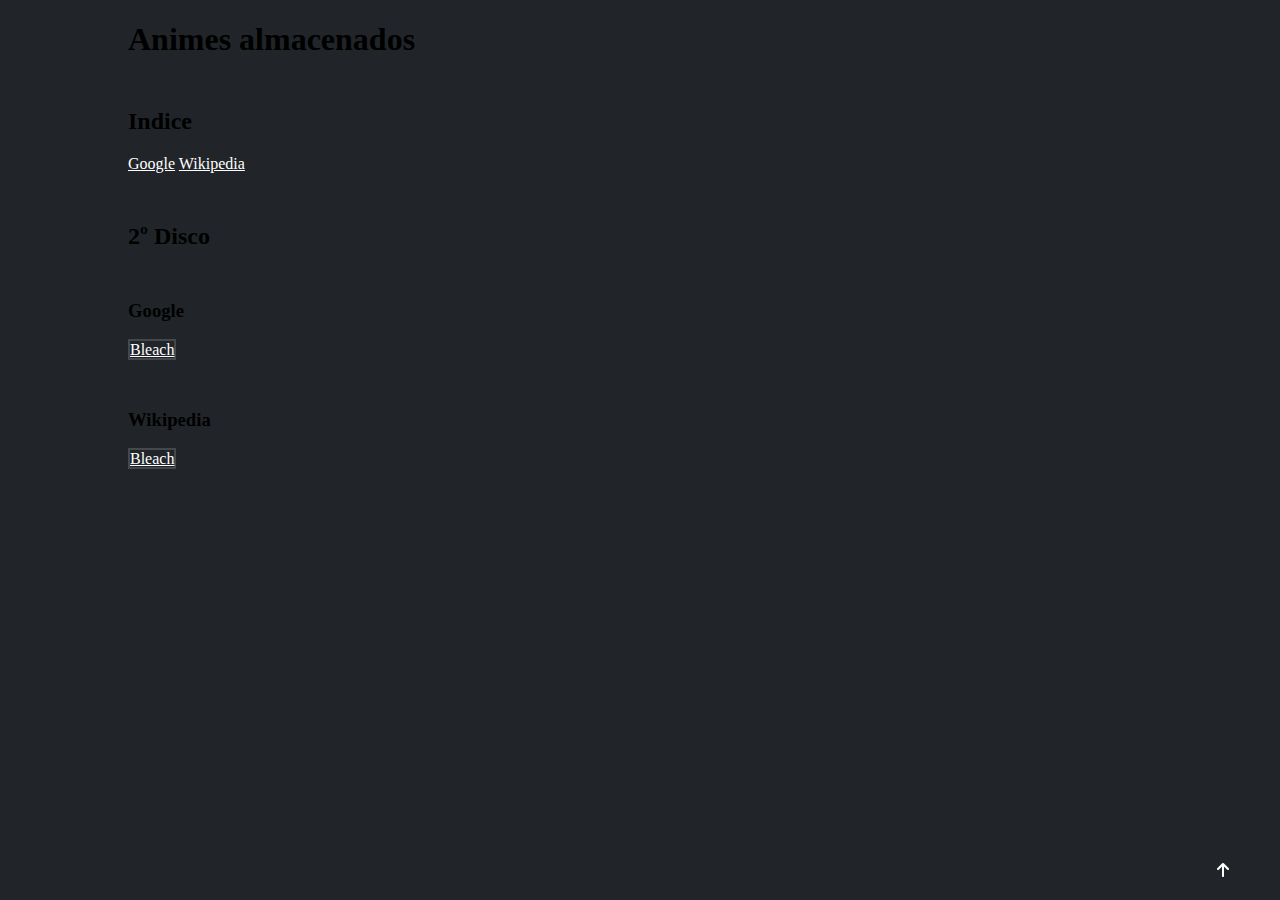
<file: AnimesVistos/disco2.html>
<!DOCTYPE html>
<html lang="es">

<head>
    <meta charset="UTF-8">
    <meta name="viewport" content="width=device-width, initial-scale=1.0">
    <title>Animes almacenados</title>
    <link rel="stylesheet" href="https://stackpath.bootstrapcdn.com/bootstrap/5.0.0-alpha1/css/bootstrap.min.css"
        integrity="sha384-r4NyP46KrjDleawBgD5tp8Y7UzmLA05oM1iAEQ17CSuDqnUK2+k9luXQOfXJCJ4I" crossorigin="anonymous">
    <script src="https://cdn.jsdelivr.net/npm/popper.js@1.16.0/dist/umd/popper.min.js"
        integrity="sha384-Q6E9RHvbIyZFJoft+2mJbHaEWldlvI9IOYy5n3zV9zzTtmI3UksdQRVvoxMfooAo"
        crossorigin="anonymous"></script>
    <script src="https://stackpath.bootstrapcdn.com/bootstrap/5.0.0-alpha1/js/bootstrap.min.js"
        integrity="sha384-oesi62hOLfzrys4LxRF63OJCXdXDipiYWBnvTl9Y9/TRlw5xlKIEHpNyvvDShgf/"
        crossorigin="anonymous"></script>
    <link rel="stylesheet" href="https://cdnjs.cloudflare.com/ajax/libs/font-awesome/6.5.2/css/all.min.css">
    <link rel="stylesheet" href="../css/animesalmacenados.css">
    <base target="vta">
    <!-- <style>
        html {
            scroll-behavior: smooth;
        }

        body {
            background-color: #212529;
            width: 80%;
            margin: auto;
        }

        .list-group-item {
            background-color: #212529;
            color: white;
            border: 2px solid rgb(255 255 255 / 16%);
        }

        .list-group-item:hover {
            background-color: rgb(13, 110, 253);
            color: white;
        }

        .list-group-item:focus {
            background-color: rgb(13, 110, 253);
            color: white;
        }

        #indice {
            margin-bottom: 50px;
            margin-top: 50px;
        }

        h3 {
            margin-top: 50px;
        }

        .not-active {
            pointer-events: none;
            cursor: default;
        }

        .flecha {
            position: fixed;
            bottom: 20px;
            right: 4%;
        }

        a {
            color: white;
            width: fit-content;
            margin: auto;
        }

        a:hover {
            color: rgb(13, 110, 253);
        }
    </style> -->
</head>

<body class="text-light text-center">
    <h1 class="border-bottom border-dark p-0" id="inicio">Animes almacenados</h1>

    <div class="flecha">
        <a href="#inicio" target="_self"><i class="fa-solid fa-arrow-up"></i></a>
    </div>

    <div class="list-group" id="indice">
        <h2>Indice</h2>
        <a href="#Google" target="_self">Google</a>
        <a href="#Wikipedia" target="_self">Wikipedia</a>
    </div>

    <h2>2º Disco</h2>
    <h3 id="Google" class="mt-0">Google</h3>
    <div class="list-group google">
        <a href="https://www.google.com/search?q=Bleach"
            class="list-group-item list-group-item-action">Bleach</a>
    </div>

    <!------------------------------------------------------------------------------------------------------------------------------>

    <h3 id="Wikipedia" class="mt-0">Wikipedia</h3>
    <div class="list-group wikipedia">
        <a href="https://es.wikipedia.org/wiki/Bleach" class="list-group-item list-group-item-action">Bleach</a>
    </div>
</body>

</html>
</file>
<file: css/index.css>
body {
    background-color: #212529;
    width: 80%;
    margin: auto;
    color: white;
}

a {
    color: white;
    width: fit-content;
    margin: auto;
    font-size: 20px;
}

a:hover {
    color: rgb(13, 110, 253);
}
</file>
<file: css/animesalmacenados.css>
html {
    scroll-behavior: smooth;
}

body {
    background-color: #212529;
    width: 80%;
    margin: auto;
}

.list-group-item {
    background-color: #212529;
    color: white;
    border: 2px solid rgb(255 255 255 / 16%);
}

.list-group-item:hover {
    background-color: rgb(13, 110, 253);
    color: white;
}

.list-group-item:focus {
    background-color: rgb(13, 110, 253);
    color: white;
}

#indice {
    margin-bottom: 50px;
    margin-top: 50px;
}

h3 {
    margin-top: 50px;
}

.not-active {
    pointer-events: none;
    cursor: default;
}

.flecha {
    position: fixed;
    bottom: 20px;
    right: 4%;
}

a {
    color: white;
    width: fit-content;
    margin: auto;
}

a:hover {
    color: rgb(13, 110, 253);
}
</file>
